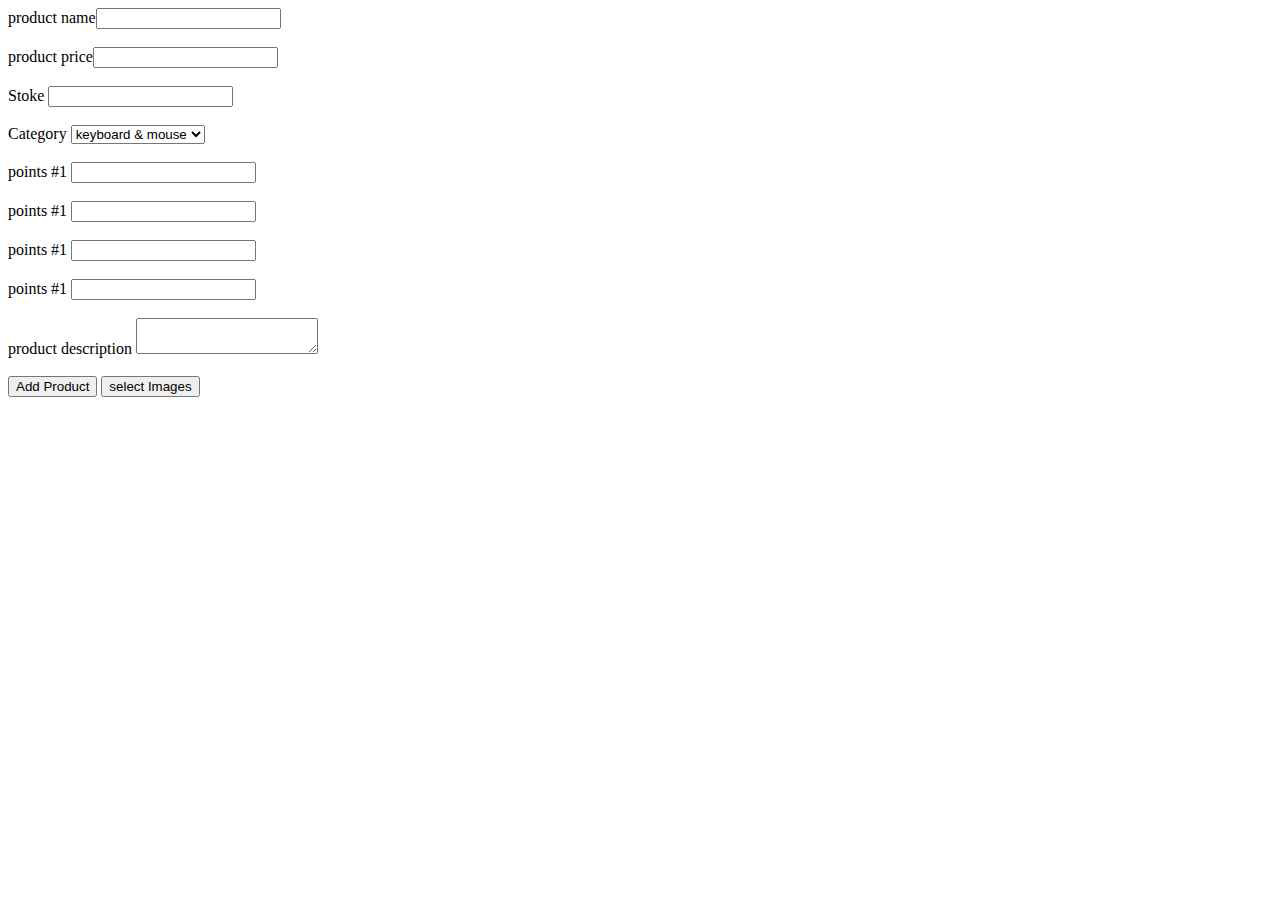
<file: New folder/admin.html>
<!DOCTYPE html>
<html lang="en">
<head>
    <meta charset="UTF-8">
    <meta http-equiv="X-UA-Compatible" content="IE=edge">
    <meta name="viewport" content="width=device-width, initial-scale=1.0">
    <title>admin panel</title>
</head>
<body>
    <label>product name</label><input type="text" id="nameinp"> <br><br>
    <label>product price</label><input type="number" id="priceinp"> <br><br>
    <label>Stoke </label><input type="number" id="stockinp"> <br><br>
    <label>Category</label>
    <select id="catinp">
        <option value="keyboard & mouse">keyboard & mouse</option>
        <option value="Laptops">Laptops</option>
        <option value="Monitors">Monitors</option>
        <option value="Graphics card">Graphics card</option>
        <option value="Power supply">Power supply</option>
    </select><br><br>
    <label>points #1</label> <input type="text" id="plinp" class="pointers"><br><br>
    <label>points #1</label> <input type="text" id="plinp" class="pointers"><br><br>
    <label>points #1</label> <input type="text" id="plinp" class="pointers"><br><br>
    <label>points #1</label> <input type="text" id="plinp" class="pointers"><br><br>

    <label id="pdlab">product description</label> <textarea id="desares"></textarea><br><br>

    <div id="imagesDiv"></div>

    <div id="controldiv">
        <label id="loadlab"></label>
        <button id="addprodbtn">Add Product</button>
        <button id="selimgsbtn">select Images</button>
    </div>

    <script type="module">
        //======================REFERENCE & VARIBLES===================//

        var Files=[];
        var FileReaders=[];
        var ImageLinksArray=[];

        const imgdiv       = document.getElementById('imagesDiv');
        const selBtn       = document.getElementById('selimgsbtn');
        const addBtn       = document.getElementById('addprodbtn');
        const proglab      = document.getElementById('loadlab');

        const name         = document.getElementById('loadlab');
        const category     = document.getElementById('catinp');
        const description  = document.getElementById('desarea');
        const price        = document.getElementById('priceinp');
        const stock        = document.getElementById('stockinp');

        const p1           = document.getElementById('p1inp');
        const p2           = document.getElementById('p2inp');
        const p3           = document.getElementById('p3inp');
        const p4           = document.getElementById('p4inp');

        function OpenFileDialog(){
            let inp=document.createElement('input');
            inp.type='file';
            inp.multiple='multiple';

            inp.onchange=(e) =>{
                AssignImgsToFilesArray(e.target.files);
                CreateImgTags();
            }
        }

        function AssignImgsToFilesArray(thefiles){
            let num =  Files.length + thefiles.length;
            let looplim = (num <= 10) ? thefiles.length : (10-Files.length);  //=====TIME 12:11 .===================//

            for(let i =0; i < looplim; i++){
                Files.push(TheFiles[i]);
            }

            if(num>10) alert("Max 10 ")
        }

        function CreateImgTags(){
            imddiv.innerHTML="";

            for(let i = 0; i< Files.length; i++){
                FileReaders[i]= new FileReaders();

                FileReaders[i].onload=function(){
                    var immg = document.createElement('img');
                    img.id = 'imgNo'+i;
                    img.src = FileReaders[i].result;
                    imgdiv.append(img);
                }

                File
            }
        }

    </script>
</html>
</file>
